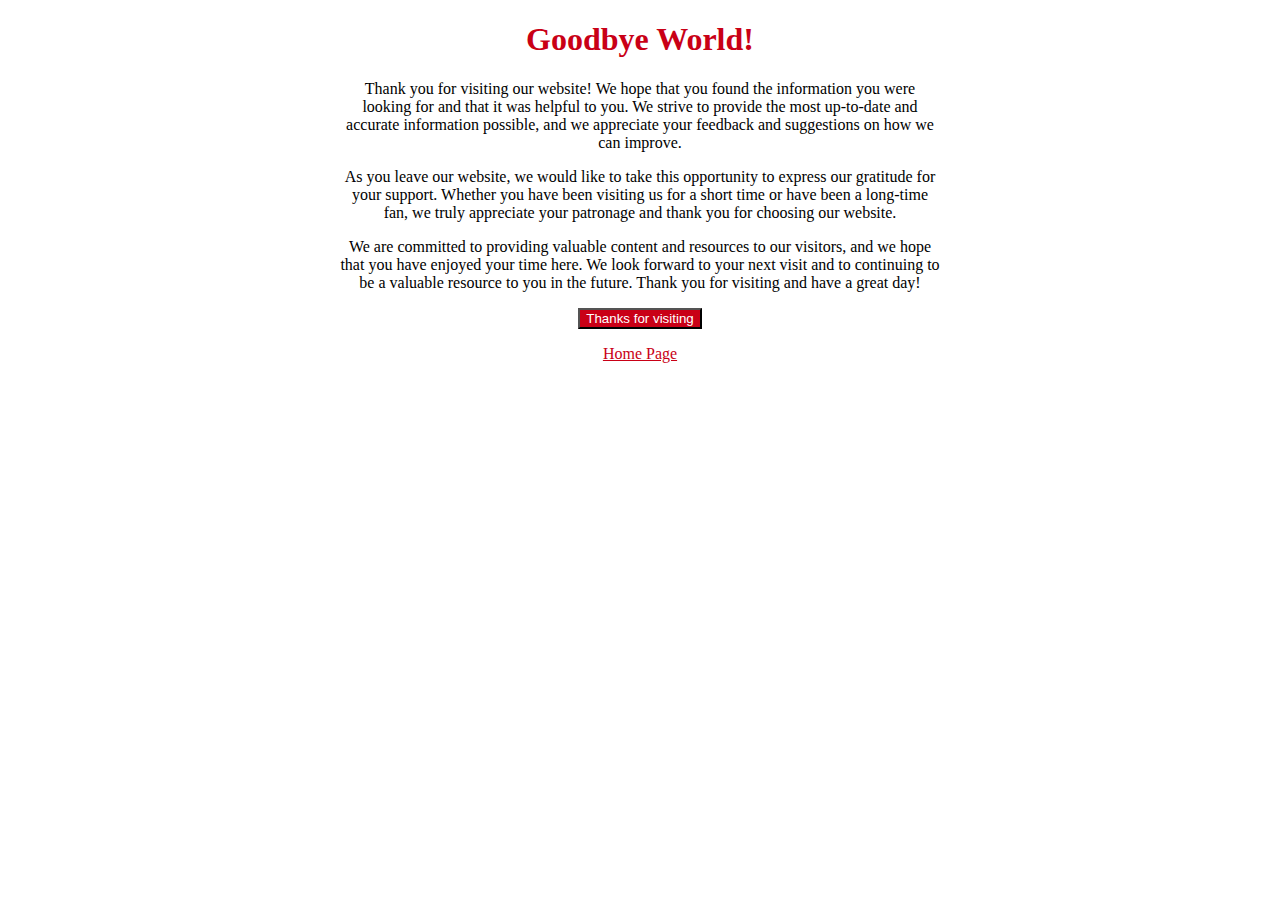
<file: goodbye.html>
<!DOCTYPE html>
<html>
  <head>
    <title>Goodbye!</title>
    <link rel="stylesheet" type="text/css" href="styles.css" />
  </head>

  <body>
    <div class="center">
      <h1>Goodbye World!</h1>
      <p>
        Thank you for visiting our website! We hope that you found the
        information you were looking for and that it was helpful to you. We
        strive to provide the most up-to-date and accurate information possible,
        and we appreciate your feedback and suggestions on how we can improve.
      </p>
      <p>
        As you leave our website, we would like to take this opportunity to
        express our gratitude for your support. Whether you have been visiting
        us for a short time or have been a long-time fan, we truly appreciate
        your patronage and thank you for choosing our website.
      </p>

      <p>
        We are committed to providing valuable content and resources to our
        visitors, and we hope that you have enjoyed your time here. We look
        forward to your next visit and to continuing to be a valuable resource
        to you in the future. Thank you for visiting and have a great day!
      </p>

      <button id="thanks-button">Thanks for visiting</button>
    </div>

    <div class="center">
      <p>
        <a href="index.html"> Home Page </a>
      </p>
    </div>
  </body>
</html>
</file>
<file: styles.css>
/* Set the background color of the entire webpage to white */
body {
  background-color: #ffffff;
}

/* Style the heading elements (h1, h2, etc.) with the Harvard crimson color */
h1,
h2,
h3,
h4,
h5,
h6 {
  color: #c90016;
}

/* Style links with the Harvard crimson color */
a {
  color: #c90016;
}

/* Style button with harvard crimson */
button {
  background-color: #c90016;
  color: white;
}

/* Center a block-level element horizontally */
.center {
  display: block;
  margin-left: auto;
  margin-right: auto;
  text-align: center;
  width: 600px;
}

/* Center an image horizontally */
img {
  display: block;
  margin-left: auto;
  margin-right: auto;
}

ul {
  list-style-position: inside;
}

li {
  text-align: left;
}
</file>
